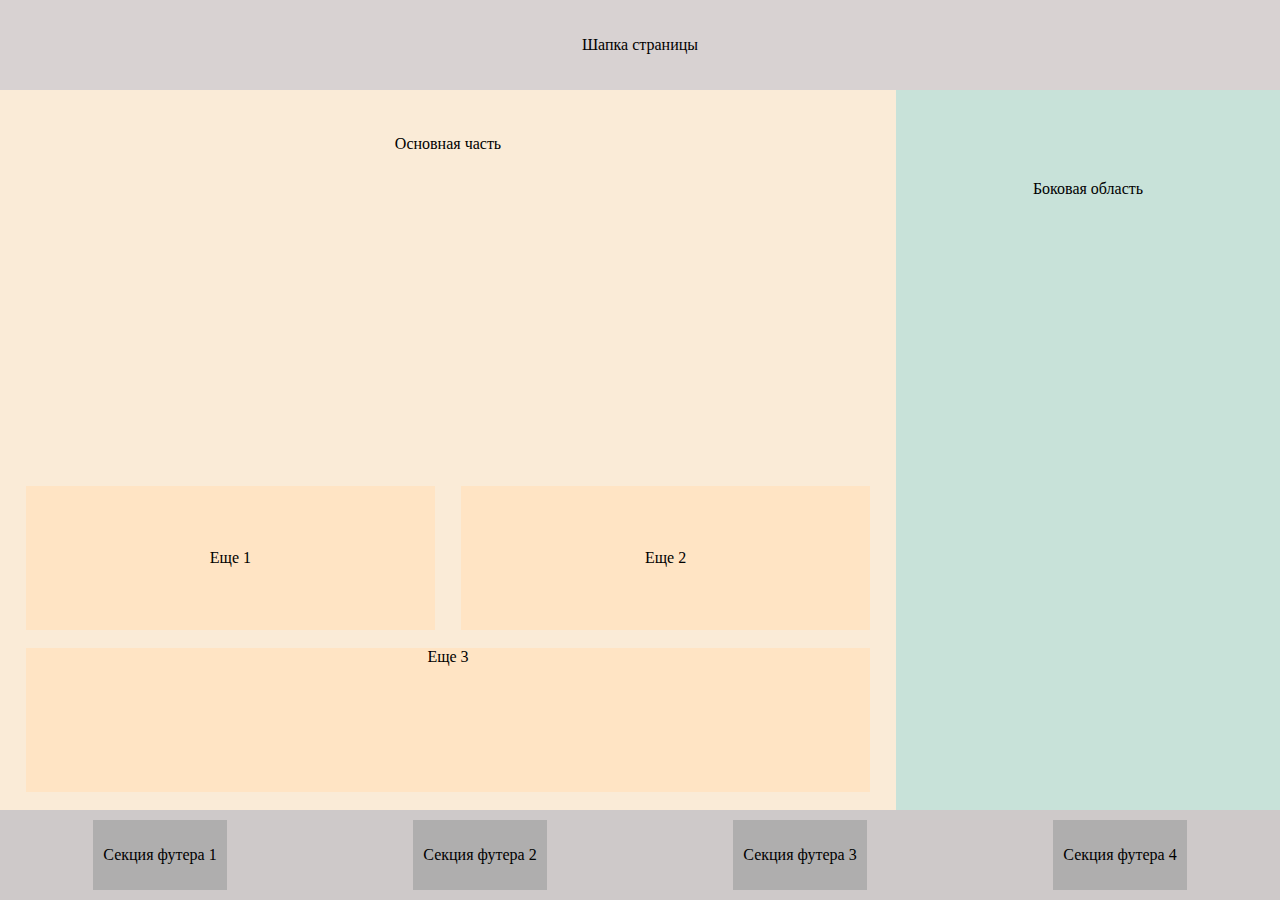
<file: Макет по примеру картинки/index.html>
<!DOCTYPE html>
<html lang="en">

<head>
    <meta charset="UTF-8">
    <meta http-equiv="X-UA-Compatible" content="IE=edge">
    <meta name="viewport" content="width=device-width, initial-scale=1.0">
    <link rel="stylesheet" href="./styles/normalize.css">
    <link rel="stylesheet" href="./styles/styles.css">
    <title>Document</title>
</head>

<body>
    <header class="header">
        Шапка страницы
    </header>
    <main class="main">
        <div class="container">
            <div class="mainpart">Основная часть
            </div>
            <div class="part_1_2">
                <div class="part_1">Еще 1</div>
                <div class="part_2">Еще 2</div>
            </div>
            <div class="part_3">Еще 3
            </div>
        </div>
        <aside class="aside">Боковая область
        </aside>
    </main>
    <footer class="footer">
<div class="footer_section">Секция футера 1</div>
<div class="footer_section">Секция футера 2</div>
<div class="footer_section">Секция футера 3</div>
<div class="footer_section">Секция футера 4</div>
    </footer>
</body>
</html>
</file>
<file: Макет по примеру картинки/styles/styles.css>
* {
    margin: 0;
    padding: 0;
}

.header {
    display: flex;
    justify-content: center;
    align-items: center;

    height: 10vh;

    background-color: rgb(216, 210, 210);
}

.main {
    display: flex;

    height: 80vh;

    background-color: antiquewhite;
}

.container {
    display: flex;
    flex-direction: column;
    justify-content: flex-end;
    flex-grow: 1;
}

.mainpart {
    display: flex;
    justify-content: center;
    flex-grow: 1;
    padding-top: 5vh;

}

.part_1_2 {
    display: flex; 
    flex-basis: 20%;
    justify-content: space-around;

    margin-bottom: 2vh;

   }

.part_1 {
    display: flex;
    justify-content: center;
    align-items: center;
    flex-grow: 1;

    margin-left: 2vw;
    margin-right: 1vw;

    background-color: bisque;
}

.part_2 {
    display: flex;
    justify-content: center;
    align-items: center;
    flex-grow: 1;

    margin-left: 1vw;
    margin-right: 2vw;

    background-color: bisque;
}

.part_3 {
    display: flex;
    flex-basis: 20%;
    justify-content: center;

    margin: 0 2vw 2vh 2vw;
    
    background-color: bisque;
}

.aside {
    display: flex;
    justify-content: center;

    width: 30%;
    padding-top: 10vh;

    background-color: rgb(200, 226, 217);
}

.footer {
    display: flex;
    justify-content: space-around;

    height: 10vh;

    background-color: rgb(206, 201, 201);
}

.footer_section {
    display: flex;
    justify-content: center;
    align-items: center;

    margin: 10px;
    padding: 10px;

    background-color: rgb(175, 174, 174);
}
</file>
